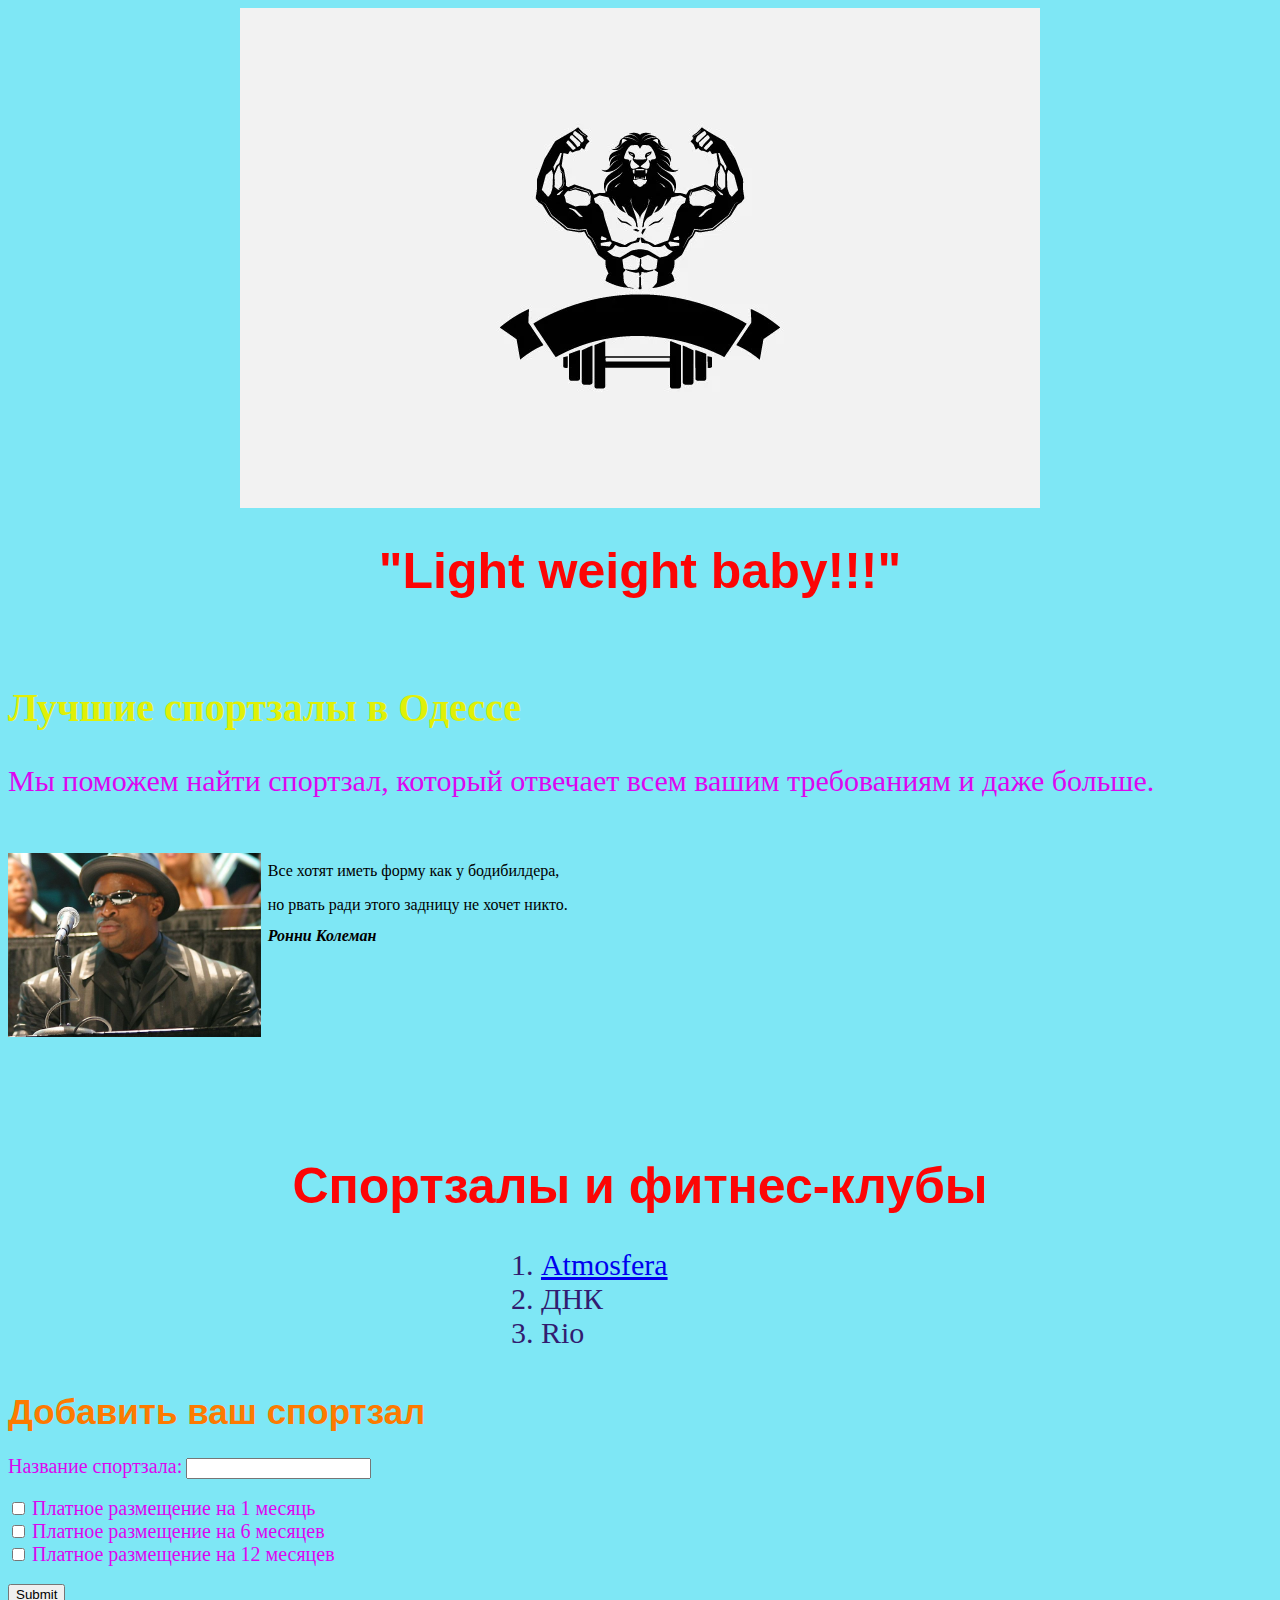
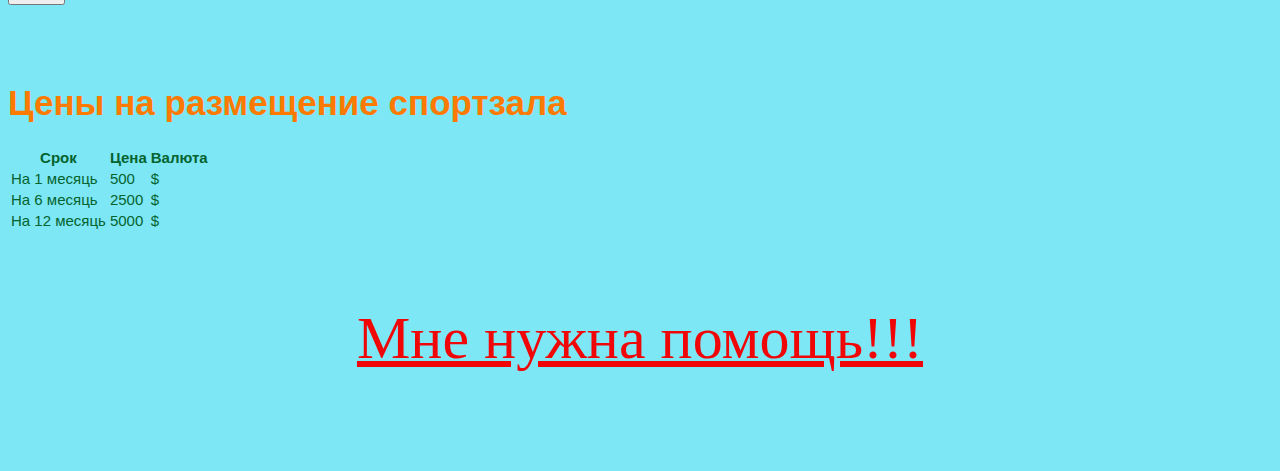
<file: index.html>
<!DOCTYPE html>
<html>
    <Head>
        <title>Light weight baby</title>
        <link rel="stylesheet" href="styles.css" type="text/css" />
        <img src="gym-logo-template_119261-original.webp" alt="альтернативний текст" class="center">  
    </Head>
    <body>
        <div>
            <h1 class="first">"Light weight baby!!!"</h1>
            <br>
        </div>
        <div>
            <h2>Лучшие спортзалы в Одессе</h2>
            <p class="second">Мы поможем найти спортзал, который отвечает всем вашим требованиям и даже больше.</p>
            <br>
            <img src="mister-olimpija-2003-51-6637.jpeg" alt="альтернативний текст" width="20%" height="20%" class="lefting">
            <p>Все хотят иметь форму как у бодибилдера, <pre></pre> но рвать ради этого задницу не хочет никто. <pre></pre>
            <i><strong>Ронни Колеман</strong></i></p>
            <br><br><br><br><br><br><br><br>
        </div>
        <div>
            <br>
            <h1 class="first">Спортзалы и фитнес-клубы</h1>
            <ol class="third">
                <li><a href="file:///E:/Programs/Microsoft%20VS%20Code/light/index2.html">Atmosfera</a></li>
                <li>ДНК</li>
                <li>Rio</li>
                <br>
            </ol>

        <div>
            <h1 id="abc">Добавить ваш спортзал</h1>
            <form action="/action_page.php" method="get">
                <label for="fname">Название спортзала:</label>
                <input type="text" id="fname" name="fname"><br>
                
                <br><input type="checkbox" name="Платное размещение на 1 месяць">
                <label for="Платное размещение на 1 месяць">Платное размещение на 1 месяць</label><br>
                
                <input type="checkbox" name="Платное размещение на 6 месяцев">
                <label for="Платное размещение на 6 месяцев">Платное размещение на 6 месяцев</label><br>
            
                <input type="checkbox" name="Платное размещение на 12 месяцев">
                <label for="Платное размещение на 12 месяцев">Платное размещение на 12 месяцев</label><br>
                <br><input type="submit">
              </form><br><br><br>
              
        </div>
            <table>
                <h1 id="abc">Цены на размещение спортзала</h1>
                <thead>
                    <th>Срок</th>
                    <th>Цена</th>
                    <th>Валюта</th>
                </thead>
                <tbody>
                    <tr>
                        <td>На 1 месяць</td>
                        <td>500</td>
                        <td>$</td>
                    </tr>
                    <tr>
                        <td>На 6 месяць</td>
                        <td>2500</td>
                        <td>$</td>
                    </tr>
                    <tr>
                        <td>На 12 месяць</td>
                        <td>5000</td>
                        <td>$</td>
                    </tr>
                </tbody>
            </table>
        </div>
        <br><br><br><br>
        <div>
            <a href="https://www.youtube.com/watch?v=sAqPrXJqTAY&ab_channel=titusiku" class="support">Мне нужна помощь!!!</a>
        </div><br><br><br><br><br>
    </body>


    
</html>
</file>
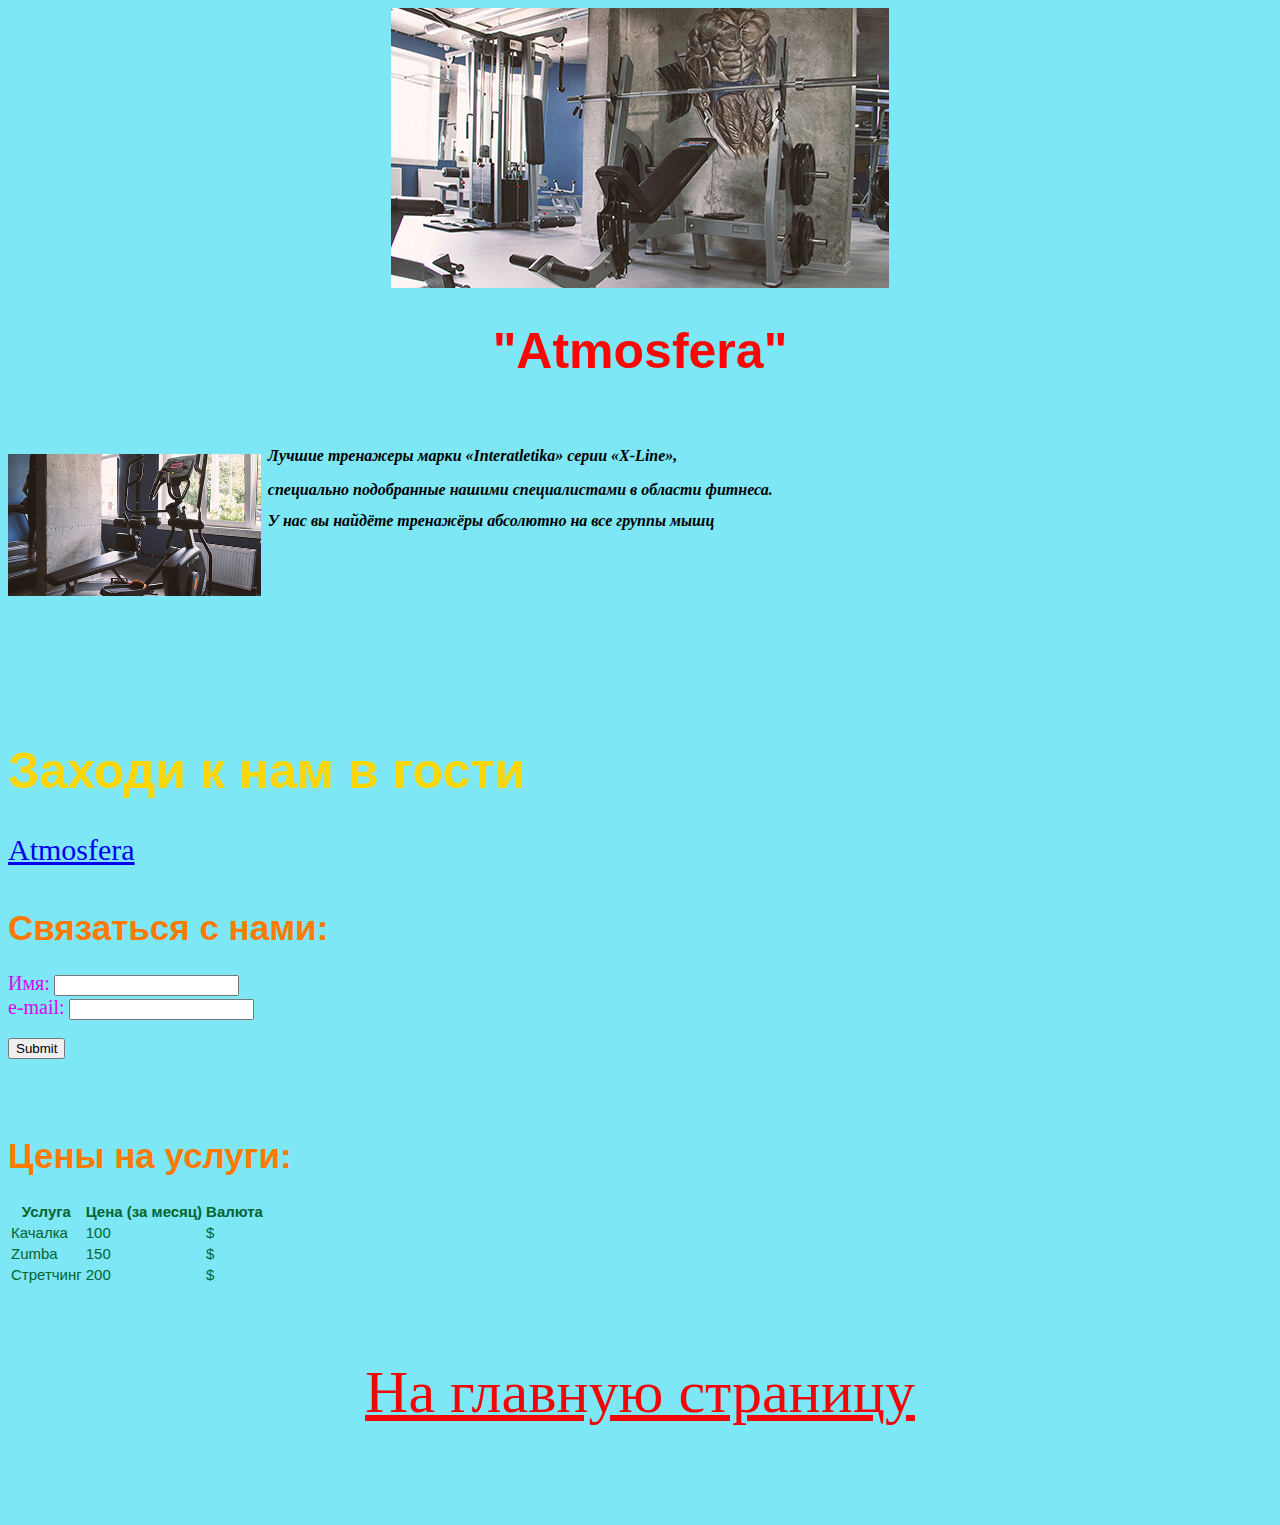
<file: index2.html>
<!DOCTYPE html>
<html>
    <Head>
        <title>Light weight baby</title>
        <link rel="stylesheet" href="styles.css" type="text/css" />
        <img src="6-tumb.jpg" alt="альтернативний текст" class="center">  
    </Head>
    <body>
        <div>
            <h1 class="first">"Atmosfera"</h1>
            <br>
        </div>
        <div>
            <img src="14-tumb.jpg" alt="альтернативний текст" width="20%" height="20%" class="lefting">
            <p>
            <i><strong>Лучшие тренажеры марки «Interatletika» серии «X-Line», <pre></pre>
                специально подобранные нашими специалистами в области фитнеса. <pre></pre>
                У нас вы найдёте тренажёры абсолютно на все группы мышц</strong></i></p>
            <br><br><br><br><br><br><br><br>
        </div>
        <div>
            <br>
            <h1 class="fourth">Заходи к нам в гости</h1>
            
                <li><a href="http://atmosfera.fit/">Atmosfera</a></li>
                <br>
            </ol>

        <div>
            <h1 id="abc">Связаться с нами:</h1>
            <form action="/action_page.php" method="get">
                <label for="fname">Имя:</label>
                <input type="text" id="fname" name="fname"><br>
                <label for="fname">e-mail:</label>
                <input type="text" id="fname" name="fname"><br>
                
               
                <br><input type="submit">
              </form><br><br><br>
              
        </div>
            <table>
                <h1 id="abc">Цены на услуги:</h1>
                <thead>
                    <th>Услуга</th>
                    <th>Цена (за месяц)</th>
                    <th>Валюта</th>
                </thead>
                <tbody>
                    <tr>
                        <td>Качалка</td>
                        <td>100</td>
                        <td>$</td>
                    </tr>
                    <tr>
                        <td>Zumba</td>
                        <td>150</td>
                        <td>$</td>
                    </tr>
                    <tr>
                        <td>Стретчинг</td>
                        <td>200</td>
                        <td>$</td>
                    </tr>
                </tbody>
            </table>
        </div>
        <br><br><br><br>
        <div>
            <a href="file:///E:/Programs/Microsoft%20VS%20Code/light/index.html" class="support">На главную страницу</a>
        </div><br><br><br><br><br>
    </body>


    
</html>
</file>
<file: styles.css>
body {
    background-color: rgb(126, 231, 245); 
    font-family: arial"
}
.first {
    font-size: 50px; 
    color: rgb(252, 5, 5); 
    font-family: 'Gill Sans', 'Gill Sans MT', Calibri, 'Trebuchet MS', sans-serif;
}
#abc {
    font-size: 35px; 
    color: rgb(253, 122, 0); 
    font-family: 'Gill Sans', 'Gill Sans MT', Calibri, 'Trebuchet MS', sans-serif;
}
li {
    font-size: 30px; 
    color: rgb(50, 28, 112); 
    font-family: Cambria, Cochin, Georgia, Times, 'Times New Roman', serif;
}
h2 {
    font-size: 40px; 
    color: rgb(224, 240, 6); 
    font-family: Cambria, Cochin, Georgia, Times, 'Times New Roman', serif;
}
.second {
    font-size: 30px; 
    color: rgb(220, 6, 240); 
    font-family: Cambria, Cochin, Georgia, Times, 'Times New Roman', serif;
}
label {
    font-size: 20px; 
    color: rgb(220, 6, 240); 
    font-family: 'Times New Roman', Times, serif;
}
p > span {
    font-size: 15px; 
    color: rgb(8, 8, 8); 
    font-family: Verdana, Geneva, Tahoma, sans-serif;
}
tr {
    font-size: 15px; 
    color: rgb(4, 99, 47); 
    font-family: Verdana, Geneva, Tahoma, sans-serif;
}
h1.first {
    text-align: center
}
.center {
    display: block;
    margin: 0 auto;
  }
.third {
    margin-left: 39%;
}
.lefting {
    float:left;
    margin: 7px 7px 7px 0;
}
.support {
    font-size: 60px; 
    color: rgb(240, 6, 6); 
    font-family: Cambria, Cochin, Georgia, Times, 'Times New Roman', serif;
    text-align: center;
    display: block;
}
.fourth {
    font-size: 50px; 
    color: rgb(252, 5, 5); 
    font-family: 'Franklin Gothic Medium', 'Arial Narrow', Arial, sans-serif;
}
.fourth {
    font-size: 50px; 
    color: rgb(252, 215, 5); 
    font-family: 'Gill Sans', 'Gill Sans MT', Calibri, 'Trebuchet MS', sans-serif;
}
</file>
